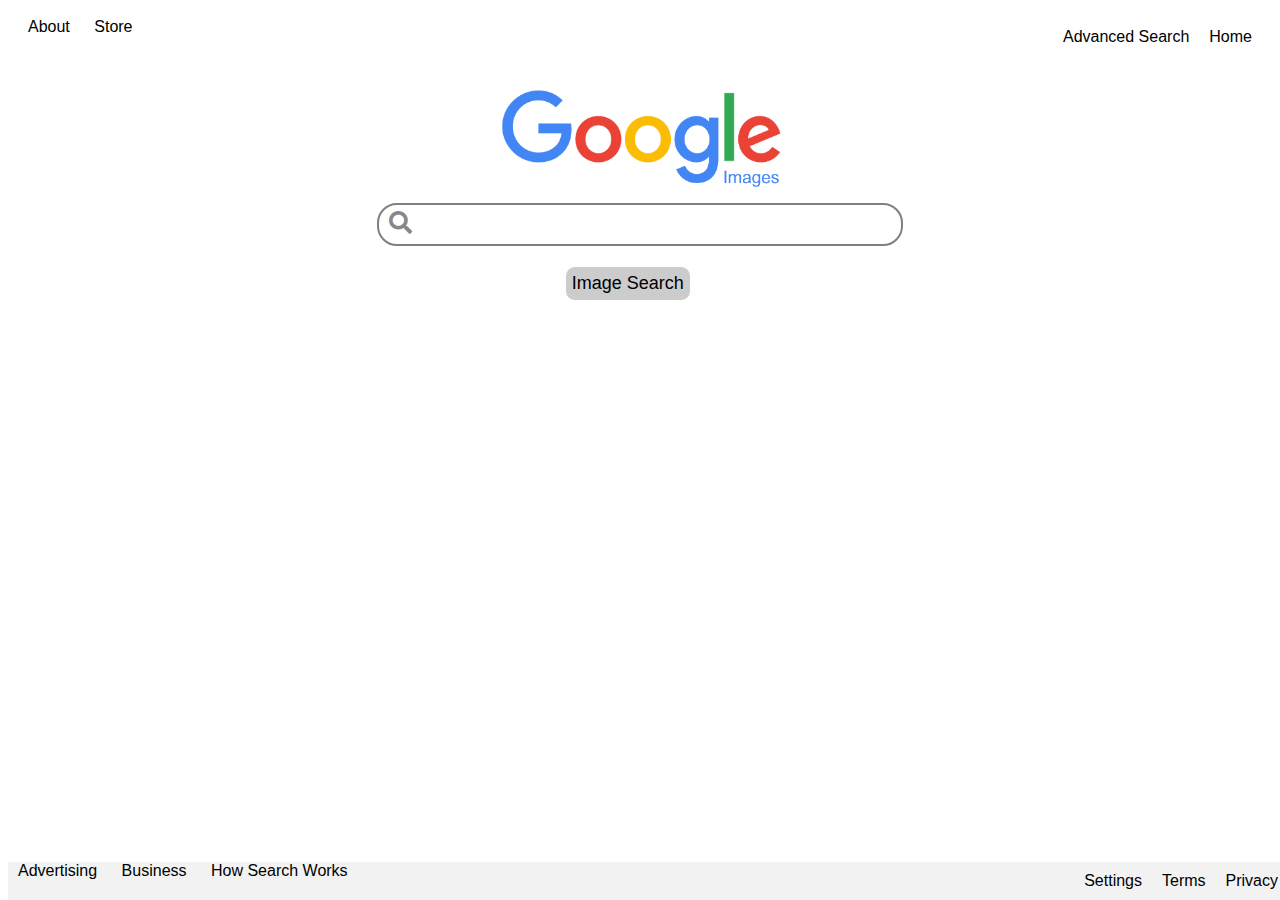
<file: images.html>
<!DOCTYPE html>
<html lang="en">
<head>
    <meta charset="UTF-8">
    <meta name="viewport" content="width=device-width, initial-scale=1.0">
    <title>Google Images</title>
    <link rel="stylesheet" href="home.css">
    <link href="https://cdnjs.cloudflare.com/ajax/libs/font-awesome/5.15.4/css/all.min.css" rel="stylesheet">
</head>
<body>
    <div id="head">
            <a href="https://about.google/?fg=1&utm_source">About</a>
            <a href="">Store</a>
            <a id="home" class="right" href="index.html">Home</a>
            <a id="advanced-search"class="right" href="advanced.html">Advanced Search</a>
    </div>
    <div id="logo">
        <img src="Images_logo.png" alt="Google Images Logo">

    </div>
    <div id="searchsection">
        <form action="https://www.google.com/search" target="_blank">
            <div>
                <input type="hidden" name="tbm" value="isch">
                <input id="bar" type="text" name="q">
                <i class="fas fa-search search-icon"></i>
            </div>
            <div id="img-button" class="buttons" style="margin-left: 30%;">
                    <input class="button" type="submit" value="Image Search">
            </div>
        </form>
    </div>
    <div id="buttom">
        <div id="links">
            <a href="https://ads.google.com">Advertising</a>
            <a href="https://smallbusiness.withgoogle.com">Business</a>
            <a href="https://www.google.com/search/howsearchworks/">How Search Works</a>
            <a class="right" href="https://policies.google.com/privacy">Privacy</a>
            <a class="right" href="https://policies.google.com/terms">Terms</a>
            <a class="right" href="https://google.com/preferences/">Settings</a>
        </div>
    </div>

</body>
</html>
</file>
<file: home.css>
body{
    font-family: Arial, Helvetica, sans-serif;
    overflow: hidden;
}
#head{
    display: block;
    padding: 10px;
    margin: auto;
    height: 50px;
}
#head .right{
    float: right;
}
a{
    color: black;
    text-decoration: none;
    margin: 10px;   
}
a:hover{
    text-decoration: underline;
}

#logo{
    display: flex;
    flex-wrap: wrap;
    margin-top: auto;
}
#logo img{
    width: 300px;
    height: 115px;
    margin: auto;
    position: relative;
    padding-bottom: 10px;
}
#searchsection{
    display: flex;
    flex-wrap: wrap;
}
form{
    margin: auto;
    position: relative;
}
#bar{
    padding-left: 40px;
    display: flex;
    flex-wrap: wrap;
    margin: auto;
    padding: auto;
    position: relative;
    border: 2px solid grey;
    border-radius: 20px;
    width: 30rem;
    height: 37px;
    color: #888;
    font-size: 18px;
    outline: none;
}
#bar:focus{
    border: 2px solid rgb(85, 148, 207);
}
#bar:hover{
    box-shadow: 5px 5px 3px rgb(180, 180, 180);

}
.search-icon{
    position: absolute;
    transform: translate(12px, -35px);
    font-size: 23px;
    color: #888;
}

#lucky-button{
    margin-left: 50%;
}
.buttons{
    height: 50px;
    margin: 10px 20px;
    padding: 10px;
    position: absolute;
    
}
.buttons .button{
    font-size: 18px;
    background-color: rgb(204, 204, 204);
    border: 1px solid white;
    border-radius: 10px;
    width: auto;
    height: 35px;
    margin: 0px 20px;
}
.buttons #lucky{
    margin-left: 20px;
}
.buttons a{
    text-decoration: none;
}
.buttons .button:hover{
    border: 1px solid rgb(175, 168, 168);
}
.buttons .button:active{
    background-color: #888;
}
#buttom{
    width: 100%;
    background-color: #f2f2f2;
    position: absolute;
    bottom: 0;
}
#buttom p{
    margin: 10px;
    border-bottom: 1px solid rgb(155, 155, 150);
    padding-bottom: 10px;
}
#links .right{
    float: right;
}
</file>
